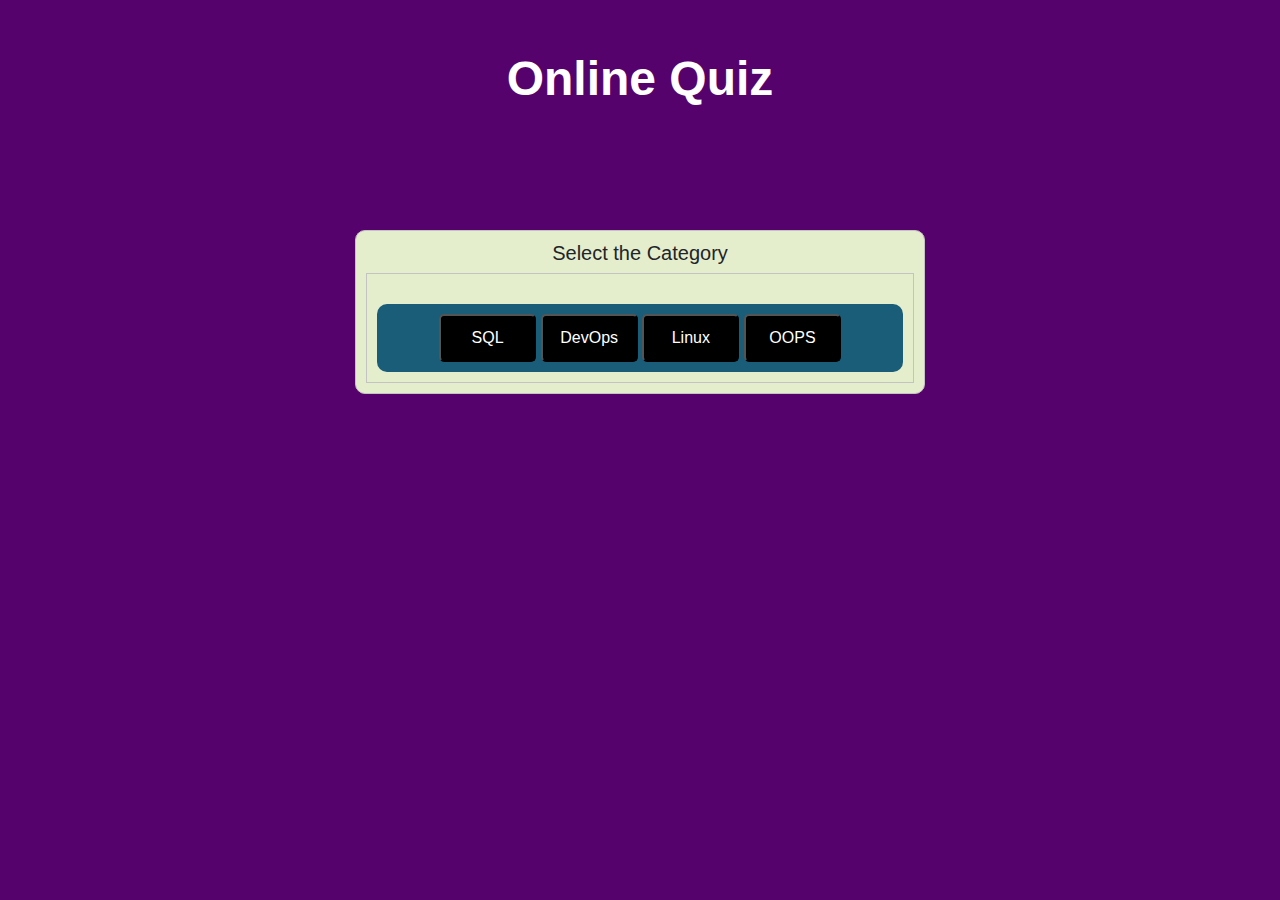
<file: Desktop/New_SQL/index.html>
<!DOCTYPE html>
<html>
<head>
  <meta charset="UTF-8">

  <!-- Setiing up the title -->
  <title>Quiz Questions</title>
  
  <script src="https://code.jquery.com/jquery-3.6.0.min.js"></script>
  <script src="https://ajax.googleapis.com/ajax/libs/jquery/3.6.4/jquery.min.js"></script>
   <!-- bootstrap css-->
  <link rel="stylesheet" href="https://stackpath.bootstrapcdn.com/bootstrap/4.3.1/css/bootstrap.min.css" integrity="sha384-ggOyR0iXCbMQv3Xipma34MD+dH/1fQ784/j6cY/iJTQUOhcWr7x9JvoRxT2MZw1T" crossorigin="anonymous">
  <link rel="stylesheet" href="style.css">
</head>


<body class="body_1">
    <div style="align-content: center;" >
        <div class="container">
            <h1 class="heading" style="color: white;">Online Quiz</h1>
            <h2 class="heading" style="color: azure;" id="head_title"> </h2>
  <div id="quiz"></div>
  <div class="time-elapsed-container">
    <!-- container for displaying the time counter -->
  </div>
  
  <!-- Action performing for toggle menu -->
  <script>
    $(document).ready(function(){
      $(".container_1").click(function(){
        $(".panel").slideToggle("slow");
      });
    });
</script>
  <br>
  <div class="main-container">
    <div>

    </div>
  </div>
  <div class="but_space"> </div><br><br>
  <!-- Toggle Menu -->

  <div class="container_1 " style="cursor:pointer;  font-weight: 600;"><h5>Select the Category</h5>
        <div class="panel ">
          <div class="nav_but">
          <button class="sql" >SQL</button>
        <button class="devops">DevOps</button>
        <button class="linux">Linux</button>
        <button class="oops">OOPS</button>
      </div>
      </div>
      
        </div><br><br>
        <div class="container mt-3">
          <div id="message"></div>
        </div>
        <div class="new-container" >
          <button class="btn btn-success easy1" id="easy_1">Easy</button>
          <button class="btn btn-warning" id="medium">Medium</button>
          <button class="btn btn-danger" id="hard">Hard</button>
        </div>
  <script src="script.js"></script>
</body>
</html>
</file>
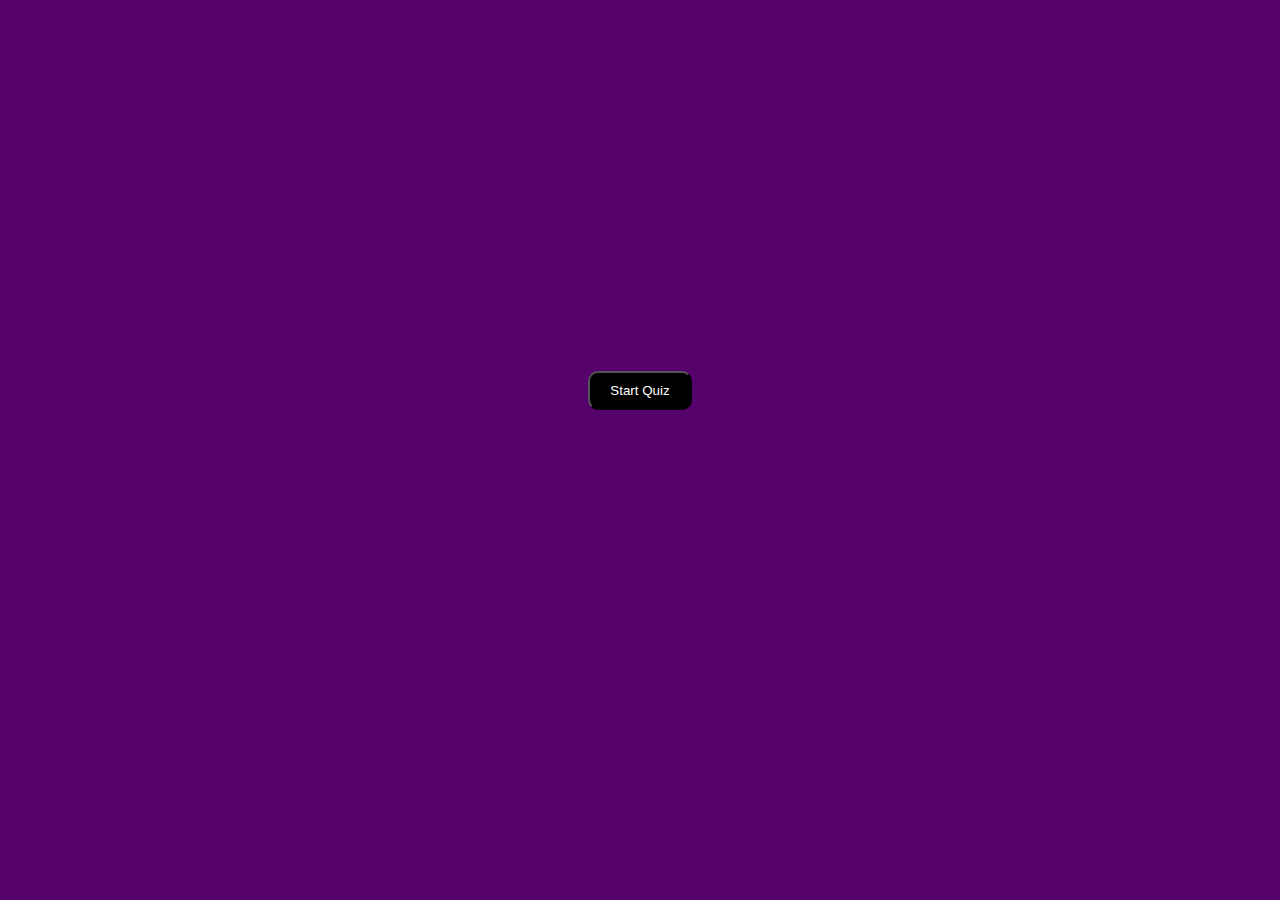
<file: Desktop/New_SQL/index_m.html>
<!DOCTYPE html>
<html lang="en">
<head>
    <meta charset="UTF-8">
    <meta http-equiv="X-UA-Compatible" content="IE=edge">
    <meta name="viewport" content="width=device-width, initial-scale=1.0">
    <link rel="stylesheet" href="style.css">
    <title>Online Quiz</title>
</head>
<body class="body_1"> 
    <div class="sentence-container">
    <p class="sentence" data-text="Test Your Knowledge...."></p>
    </div>
    <div align="center">
        <a href="index.html">
            <button type="submit" id="submit" >Start Quiz</button>
        </a>
    </div>

    
</body>
</html>
</file>
<file: Desktop/New_SQL/style.css>
.container {
	max-width: 600px;
	margin: auto;
	text-align: center;
}

#submit,#submit_1 {
	margin-top: 20px;
    padding: 10px 20px;
    background-color: rgb(25, 93, 120);
    color: white;
    border-radius: 10px;
}

#submit,#submit_1:hover
{
    background-color: black;
}

label {

    display:block;
    margin-bottom: 20px;
    text-align: left;
  }
  
  input[type="radio"] {
    margin-right: 10px;
    vertical-align: middle;
    margin-bottom: 10px;
  }
  
  span {
    display: inline-block;
    vertical-align: middle;
  }
  
  .body_1
  {
    background-color: rgb(85, 2, 108);
  }

  .question
  {
    padding: 20px;
    margin-bottom: 10px;
    background-color: rgb(189, 157, 188);
    background-size: 10px;
    
    border-radius: 10px;
    display:block;
    transition: 1s ease-in-out;
    transition: transform 0.3s ease-in-out;
  }
  .question:hover
  {
    transform: scale(1.1);
}

  #reset
  {
    margin-top: 20px;
    padding: 10px 20px;
    background-color: rgb(25, 93, 120);
    color: white;
    border-radius: 10px;
  }
#reset:hover
{
    background-color: black;
}

@keyframes fadeInUp {
  from {
      opacity: 0;
      transform: translateY(50px);
  }
  to {
      opacity: 1;
      transform: translateY(0);
  }
}

.heading {
  font-size: 3rem;
  font-weight: bold;
  color: black;
  text-align: center;
  margin-top: 50px;
  animation: fadeInUp 1s;
  transition: transform 0.3s ease-in-out;
}

.heading:hover
{
  transform: scale(1.1);
}

   .panel, .container_1 {
    padding: 10px;
    text-align: center;
    background-color: #e5eecc;
    border: solid 1px #c3c3c3;
  }
  

  #page
  {
    color: black;
  }

  .pagination {
   margin-left: 25%;
  }
  
  .pagination a {
    color: black;
    float: right;
    padding: 8px 16px;
    text-decoration: none;
  }
  
  .pagination a.active {
    background-color: #4CAF50;
    color: white;
  }
  .pagination a:not(.active){
    background-color: #4CAF50;
    color: white;
  }

  .pagination a:hover:not(.active) {
    background-color: #ddd;
}

.questionsblock
{
  margin-top: 100px;
}

.dialog-box {
  position: fixed;
  top: 50%;
  left: 50%;
  transform: translate(-50%, -50%);
  width: 300px;
  height: 150px;
  background-color: white;
  border: 1px solid black;
  border-radius: 5px;
  box-shadow: 0px 0px 10px rgba(0, 0, 0, 0.5);
  padding: 20px;
  opacity: 0;
  visibility: hidden;
  transition: opacity 0.5s ease-in-out;
}

.dialog-box.show {
  opacity: 1;
  visibility: visible;
}

#show-dialog {
  position: fixed;
  top: 20px;
  left: 20px;
  padding: 10px;
  background-color: blue;
  color: white;
  border: none;
  border-radius: 5px;
  cursor: pointer;
}

.nav_but
{
    margin-top: 20px;
    padding: 10px 20px;
    background-color: rgb(25, 93, 120);
    color: white;
    border-radius: 10px;
}

.container_1
{
  border-radius: 10px;
}

.panel button
{
  background-color: black;
  border-radius: 5px;
  color: white;
  padding: 10px ;
  width: 20%;

}

#message
{
  background-color: #ddd;
  border-radius: 20px;
  margin-top: 50px;
}


/*main page*/
.sentence-container {
  
  display: flex;
  
  text-align:center ;
  justify-content: center;
  align-items: center;
  margin-top: 200px;
  color: whitesmoke;

}

.sentence::after {
  content: attr(data-text);
  display: inline-block;
  overflow: hidden;
  white-space: nowrap;
  width: 0;
  animation: typing 2s steps(30, end) forwards;
  font-size: 100px;
}

@media screen and (max-width: 767px) {
  .sentence {
    font-size: 18px;
    line-height: 1.2;
  }
}

@keyframes typing {
  from {
    width: 0;
  }
  to {
    width: 100%;
  }
}

.time-elapsed-container
{
  position: absolute;
  top: 0;
  left: 1000px;
  right: 0;
  color: white;
  background-color: black;
  text-align: center;
  display: none;
  padding: 10px 20px;
  border-radius: 20px;
}

.new-container
{
  position: absolute;
  top: 100px;
  right: 30px;
  display: none;
}

.new-container button
{
  padding: 10px;
  border-radius: 10px;
  margin-right: 10px;
}
</file>
